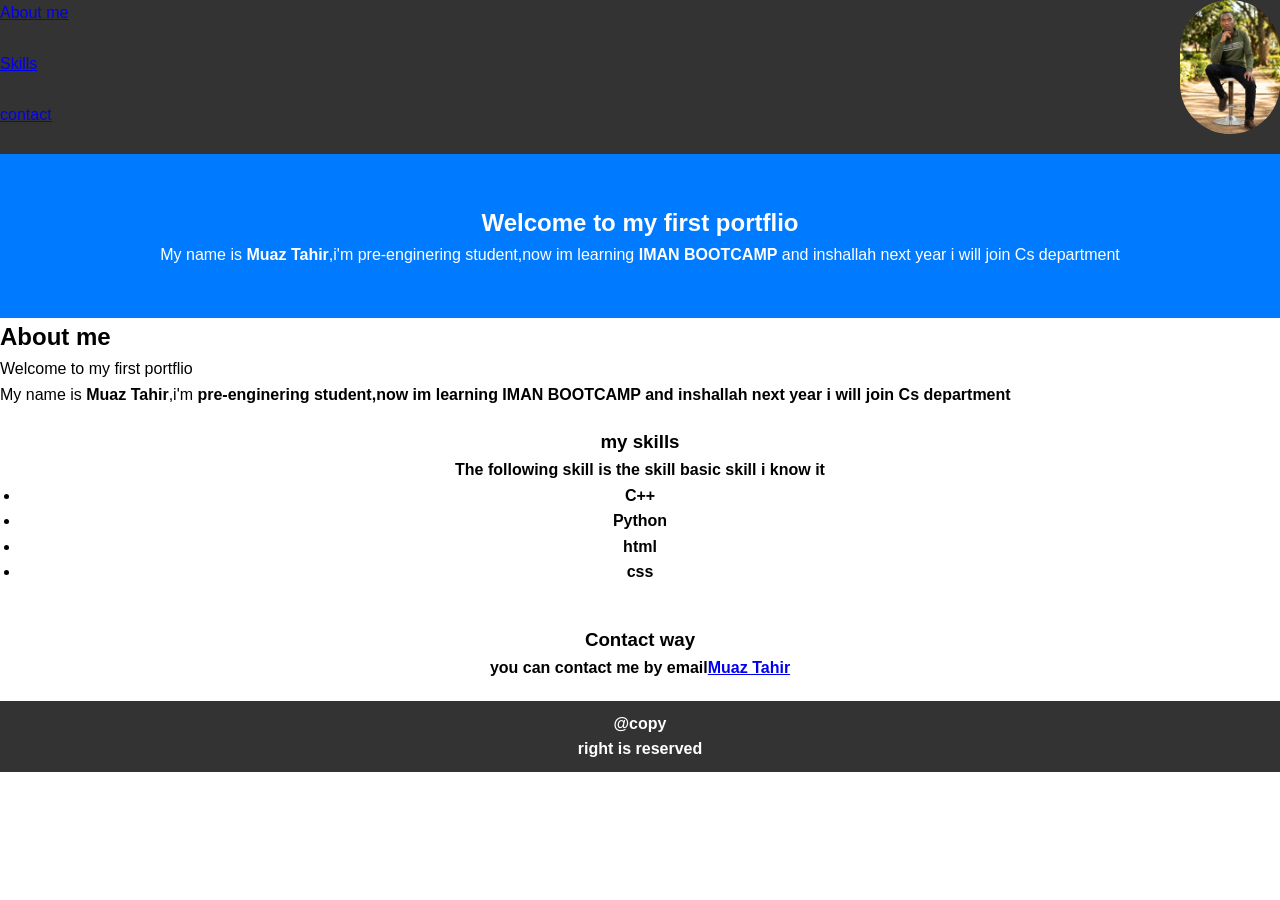
<file: index.html>
<!DOCTYPE html>
<html lang="en">
<head>
    <meta charset="UTF-8">
    <title>MUAZ TAHIR- PORTFLIO</title>
      <style>
        img {
            width:100px;
            border-radius:50px;
            float:right;
        }
    </style>
<link rel="stylesheet" href="style.css">
</head>
<body>    
    <header> <img src="Profile.jpg">
   
        <nav>
            <ul class ="nav_links">
                <li><a href="#">About me</a></li> <br>
                <li><a href="#">Skills</a></li> <br>
                <li><a href="#"> contact</a></li> <br>
                
            </ul>
        </nav>
    </header>
 <section class="hero">
     <h1 class="hello"> Welcome to my first portflio</h1>
     <p class="Aa">My name is <b>Muaz Tahir</b>,i'm <bJimma university</b> pre-enginering student,now im learning <b>IMAN BOOTCAMP</b> and inshallah next year i will join Cs department </p>
 </section>
 <section id="about" class="About-me">
     <h2 class="Cc">About me </h2>
     <p> Welcome to my first portflio</h1>
     <p id="Bb">My name is <b>Muaz Tahir</b>,i'm <b Jimma university</b> pre-enginering student,now im learning <b>IMAN BOOTCAMP</b> and inshallah next year i will join Cs department</p>
     
 </section>
 <section id="skills" class="skills">
     <h3 class="mine"> my skills</h3>
     <p> The following skill is the skill basic skill i know it </p>
     <ul class="list-skill">
         <li>C++</li>
         <li>Python</li>
         <li>html</li>
         <li>css</li>
     </ul>
 </section>
 <section id="contact" class="contact">
     <h3 class="connect">Contact way</h3>
     <p>you can contact me by email<a href="muaztehir@gmail.com">Muaz Tahir</a></a></p>
 </section>
 <footer>
     <p>@copy </p>
     <p> right is reserved</p>
 </footer>
</body>
</html>
</file>
<file: style.css>
* {
    box-sizing: border-box;
    margin: 0;
    padding: 0;
}
p{
    tect-decoration:line-through;
}
body {
    font-family: Arial, sans-serif;
    line-height: 1.6;
}

header {
    background: #333;
    color: #fff;
}

.nav-links {
    list-style: none;
    display: flex;
    justify-content: center;
    padding: 1rem;
}

.nav-links li {
    margin: 0 15px;
}

.nav-links a {
    color: #fff;
    text-decoration: none;
}

.hero {
    background: #007BFF;
    color: white;
    padding: 50px 20px;
    text-align: center;
}

.cta-button {
    background: #fff;
    color: #007BFF;
    border: none;
    padding: 10px 20px;
    cursor: pointer;
    transition: background 0.3s ease, color 0.3s ease;
}

.cta-button:hover {
    background: #007BFF;
    color: white;
}

.about-me,
.skills,
.contact {
    padding: 20px;
    text-align: center;
}

.skills-container {
    display: flex;
    justify-content: center;
    gap: 20px;
}

.skill {
    border: 1px solid #007BFF;
    padding: 15px;
    border-radius: 5px;
}

footer {
    background: #333;
    color: white;
    text-align: center;
    padding: 10px 0;
}
</file>
<file: style2.css>
* {
    box-sizing: border-box;
    margin: 0;
    padding: 0;
}
p{
    tect-decoration:line-through;
}
body {
    font-family: Arial, sans-serif;
    line-height: 1.6;
}

header {
    background: #333;
    color: #fff;
}

.nav-links {
    list-style: none;
    display: flex;
    justify-content: center;
    padding: 1rem;
}

.nav-links li {
    margin: 0 15px;
}

.nav-links a {
    color: #fff;
    text-decoration: none;
}

.hero {
    background: #007BFF;
    color: white;
    padding: 50px 20px;
    text-align: center;
}

.cta-button {
    background: #fff;
    color: #007BFF;
    border: none;
    padding: 10px 20px;
    cursor: pointer;
    transition: background 0.3s ease, color 0.3s ease;
}

.cta-button:hover {
    background: #007BFF;
    color: white;
}

.about-me,
.skills,
.contact {
    padding: 20px;
    text-align: center;
}

.skills-container {
    display: flex;
    justify-content: center;
    gap: 20px;
}

.skill {
    border: 1px solid #007BFF;
    padding: 15px;
    border-radius: 5px;
}

footer {
    background: #333;
    color: white;
    text-align: center;
    padding: 10px 0;
}
</file>
